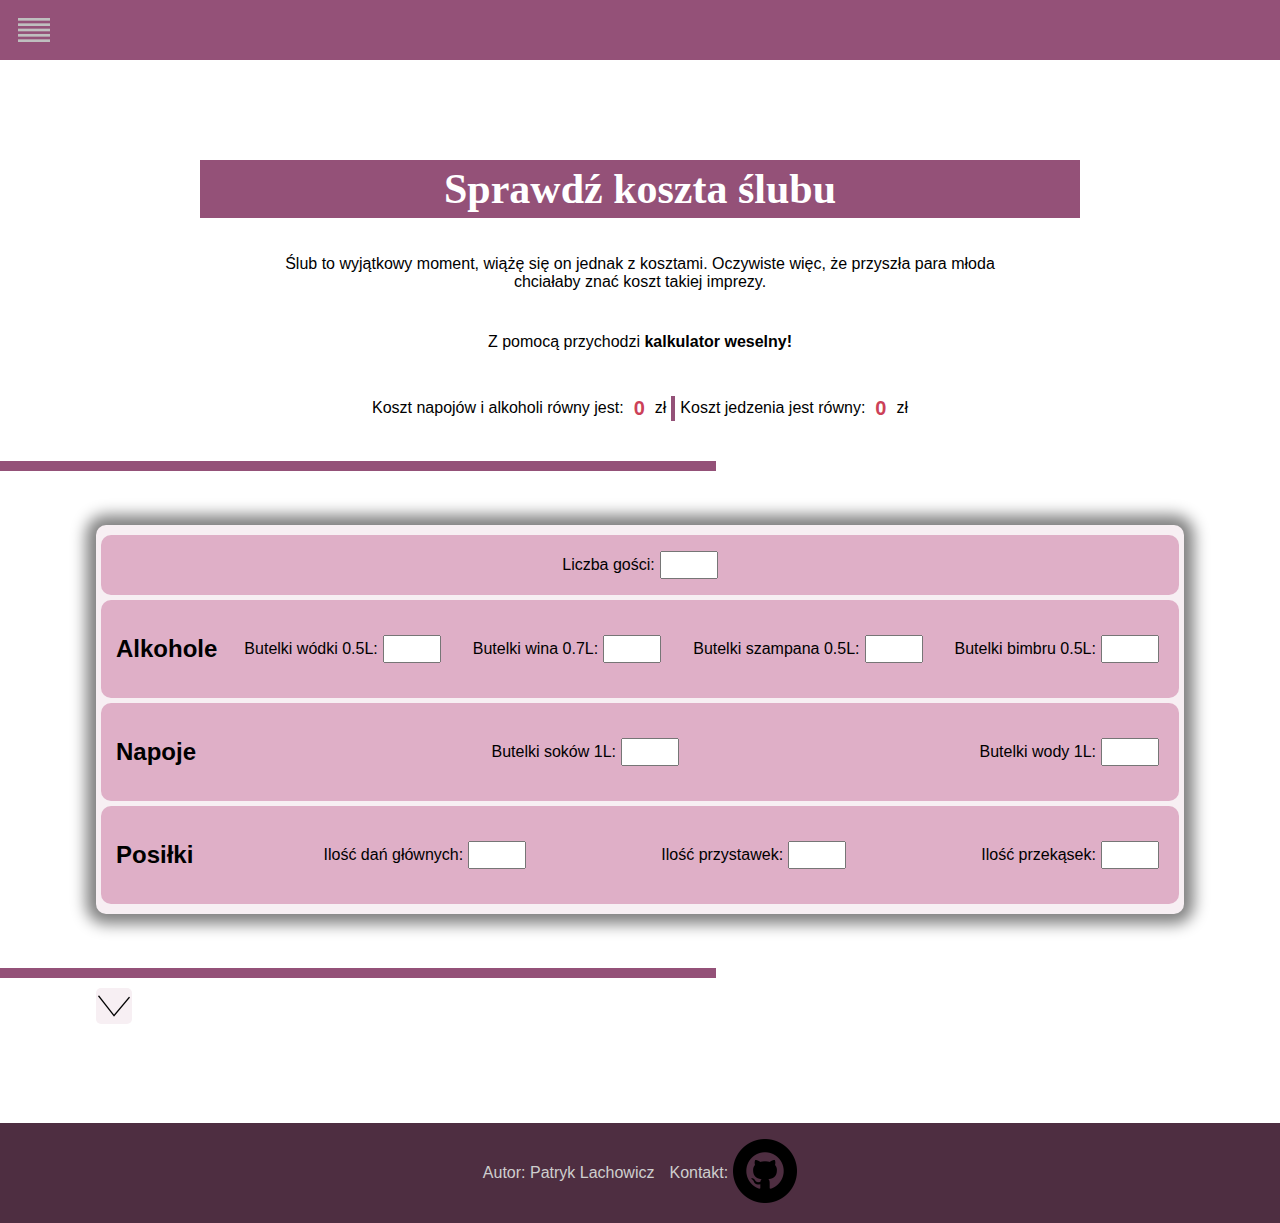
<file: index.html>
<!DOCTYPE html>
<html lang="pl">
<head>
    <meta charset="UTF-8">
    <meta http-equiv="X-UA-Compatible" content="IE=edge">
    <meta name="viewport" content="width=device-width, initial-scale=1.0">
    <meta name="description" content="Kalkulator kosztów ślubnych, sprawdź ile wydasz!">
    <meta name="keywords" content="Ślub, koszta, kalkulator, ile kosztuje ślub, jak sprawdzić koszt wesela, wesele, cena wesela, kalkulator weselny">
    <meta name="author" content="Patryk Lachowicz">
    <title>Kalkulator kosztów weselnych</title>
    <link rel="stylesheet" href="style.main.css"/>
    <script src="script.main.js" defer></script>
</head>
<body>
    <nav>
        <img src="images/menu.png" alt="ikona menu" onclick="menuLeft()">
    </nav>
    <div class="menu-left" id="menu-left">
        <div class="menu-left-block-top">
            <div><a href="index.html"><img src="images/home.png" alt="ikona poworotu na stronę główną"><p>Strona główna</p></a></div>
            <div><a href="index.about.html"><img src="images/news.png" alt="ikona przejścia do bloga"><p>O stronie</p></a></div>
        </div>
    </div>
    <main>
        <h1>Sprawdź koszta ślubu</h1>
        <div class="opis">
            <p>
                Ślub to wyjątkowy moment, wiążę się on jednak z kosztami. 
                Oczywiste więc, że przyszła para młoda chciałaby znać koszt
                takiej imprezy.
            </p>
            <p>Z pomocą przychodzi <b>kalkulator weselny!</b></p>
            <div class="zl">
                <div class="zll">
                    <p>Koszt napojów i alkoholi równy jest:</p><b><p id="calosc" class="licznik">0</p></b><p>zł</p>
                </div>
                <div class="ciddle"></div>
                <div class="zll">
                    <p>Koszt jedzenia jest równy:</p><b><p id="jedze" class="licznik">0</p></b><p>zł</p>
                </div>
            </div>
        </div>
        <div class="color-bar"></div>
        <div class="calculator" id="calculator">
            <div class="osoby">
                <p>Liczba gości:</p>
                <input type="number" id="goscie" oninput="licz();liczjedzenie()">
            </div>
            <div class="litry">
                <div class="alkohol">
                    <h2>Alkohole</h2>
                    <div class="alkohol-moc">
                        <p>Butelki wódki 0.5L:</p>
                        <input type="number" class="pelne">
                    </div>
                    <div class="wino">
                        <p>Butelki wina 0.7L:</p>
                        <input type="number" class="pelne">
                    </div>
                    <div class="szamp">
                        <p>Butelki szampana 0.5L:</p>
                        <input type="number" class="pol">
                    </div>
                    <div class="bimb">
                        <p>Butelki bimbru 0.5L:</p>
                        <input type="number" class="pol">
                    </div>
                </div>
                <div class="napoje">
                    <h2>Napoje</h2>
                    <div class="soki">
                        <p>Butelki soków 1L:</p>
                        <input type="number"  class="pelne">
                    </div>
                    <div class="woda">
                        <p>Butelki wody 1L:</p>
                        <input type="number" class="pol">
                    </div>
                </div>
                <div class="jedzenie">
                    <h2>Posiłki</h2>
                    <div class="dania-glowne">
                        <p>Ilość dań głównych:</p>
                        <input type="number" id="daniagl" oninput="liczjedzenie()" max="10" min="1">
                    </div>
                    <div class="przystawki">
                        <p>Ilość przystawek:</p>
                        <input type="number" id="przys" oninput="liczjedzenie()" max="20" min="0">
                    </div>
                    <div class="przek">
                        <p>Ilość przekąsek:</p>
                        <input type="number" id="przek" oninput="liczjedzenie()" max="30" min="0">
                    </div>
                </div>
            </div>
        </div>
        <div class="color-bar"></div>

        <div>
            <img src="images/arrow.png" alt="ikona wysunięcia opcji" id="options" class="options">
            
            <div id="right" class="right">

                <div>
                    <p>Cena za butelkę wódki:</p>
                    <input type="number" id="w" value="35" oninput="licz()">
                </div>

                <div>
                    <p>Cena za butelkę wina:</p>
                    <input type="number" id="ww" value="25" oninput="licz()">
                </div>

                <div>
                    <p>Cena za butelkę szampana:</p>
                    <input type="number" id="sz" value="25" oninput="licz()">
                </div>

                <div>
                    <p>Cena za butelkę bimbru:</p>
                    <input type="number" id="b" value="20" oninput="licz()">
                </div>

                <div>
                    <p>Cena za butelkę soku:</p>
                    <input type="number" id="s" value="4.50" oninput="licz()">
                </div>

                <div>
                    <p>Cena za butelkę wody:</p>
                    <input type="number" id="water" value="1.9" oninput="licz()">
                </div>

                <div>
                    <p>Cena za jedno danie główne:</p>
                    <input type="number" id="danO" value="60" oninput="liczjedzenie()">
                </div>

                <div>
                    <p>Cena za przystawkę:</p>
                    <input type="number" id="danT" value="35" oninput="liczjedzenie()">
                </div>

                <div>
                    <p>Cena za przekąskę:</p>
                    <input type="number" id="danTT" value="25" oninput="liczjedzenie()">
                </div>

                <p class="cit">*posiłki w przeliczeniu na jedną osobę</p>
            </div>
        </div>
        

    </main>
    <footer>
        <p>Autor: Patryk Lachowicz</p>
        <div class="zdje">
            <p>Kontakt:</p><a href="https://github.com/riftmat"><img src="images/github.png"></a>
        </div>
    </footer>
</body>
</html>
</file>
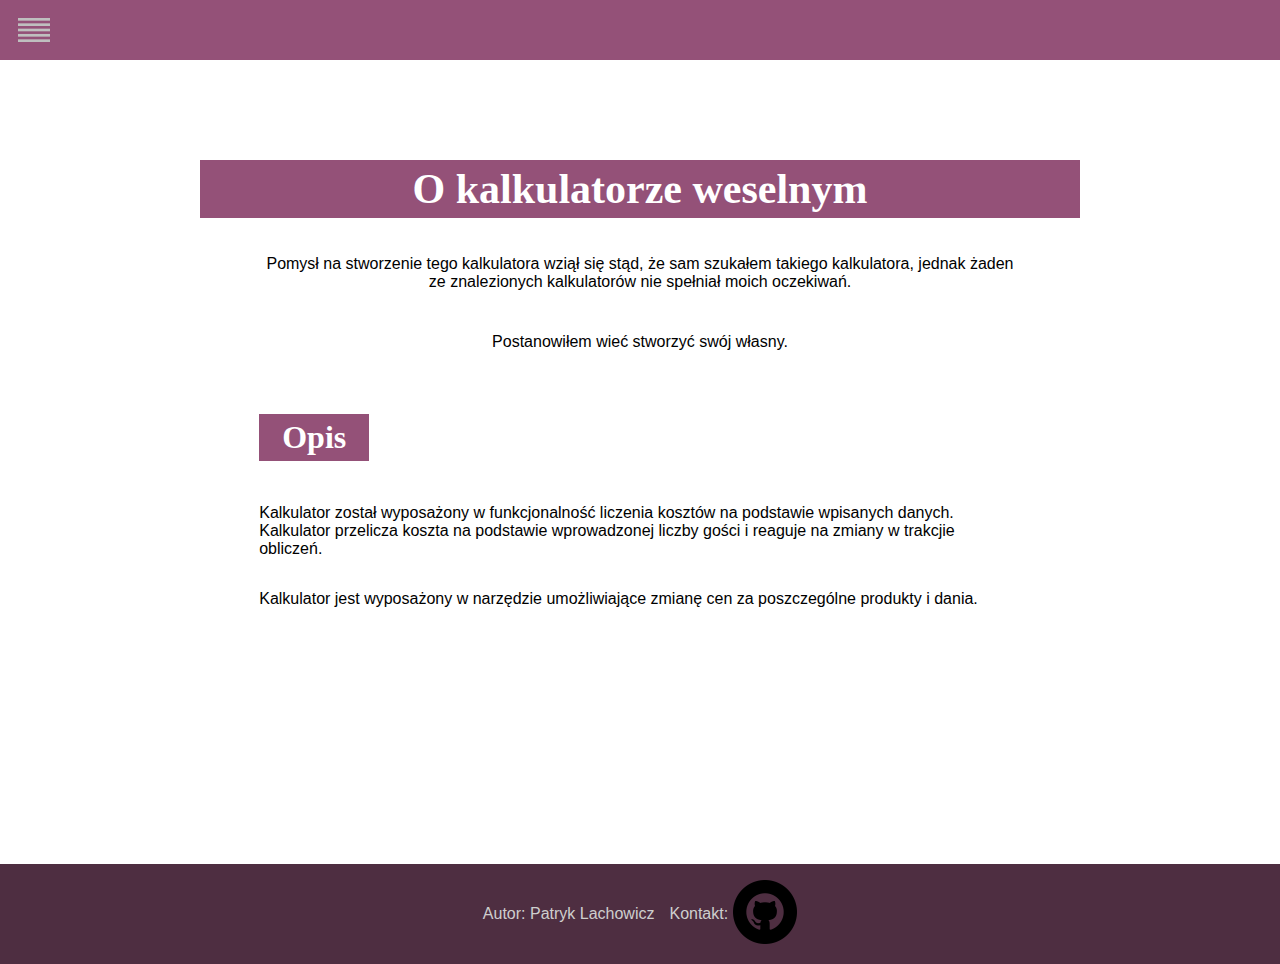
<file: index.about.html>
<!DOCTYPE html>
<html lang="pl">
<head>
    <meta charset="UTF-8">
    <meta http-equiv="X-UA-Compatible" content="IE=edge">
    <meta name="viewport" content="width=device-width, initial-scale=1.0">
    <meta name="description" content="Kalkulator kosztów ślubnych, sprawdź ile wydasz!">
    <meta name="keywords" content="Ślub, koszta, kalkulator, ile kosztuje ślub, jak sprawdzić koszt wesela, wesele, cena wesela, kalkulator weselny">
    <meta name="author" content="Patryk Lachowicz">
    <title>O Kalkulatorze kosztów weselnych</title>
    <link rel="stylesheet" href="style.main.css"/>
    <script src="script.main.js" defer></script>
</head>
<body>
    <nav>
        <img src="images/menu.png" alt="ikona menu" onclick="menuLeft()">
    </nav>
    <div class="menu-left" id="menu-left">
        <div class="menu-left-block-top">
            <div><a href="index.html"><img src="images/home.png" alt="ikona poworotu na stronę główną"><p>Strona główna</p></a></div>
            <div><a href="index.about.html"><img src="images/news.png" alt="ikona przejścia do bloga"><p>O stronie</p></a></div>
        </div>
    </div>
    <main>
        <h1>O kalkulatorze weselnym</h1>
        <div class="opis">
            <p>Pomysł na stworzenie tego kalkulatora wziął się stąd, że sam szukałem takiego kalkulatora, jednak żaden ze znalezionych kalkulatorów nie spełniał moich oczekiwań.</p>
            <P>Postanowiłem wieć stworzyć swój własny.</p>
        </div>
        <div class="opis-dwa">
            <h2>Opis</h2>
            <p>Kalkulator został wyposażony w funkcjonalność liczenia kosztów na podstawie wpisanych danych. Kalkulator przelicza koszta na podstawie wprowadzonej liczby gości i reaguje na zmiany w trakcjie obliczeń.</p>
            <p>Kalkulator jest wyposażony w narzędzie umożliwiające zmianę cen za poszczególne produkty i dania.</p>
        </div>
    </main>
    <footer>
        <p>Autor: Patryk Lachowicz</p>
        <div class="zdje">
            <p>Kontakt:</p><a href="https://github.com/riftmat"><img src="images/github.png"></a>
        </div>
    </footer>
</body>
</html>
</file>
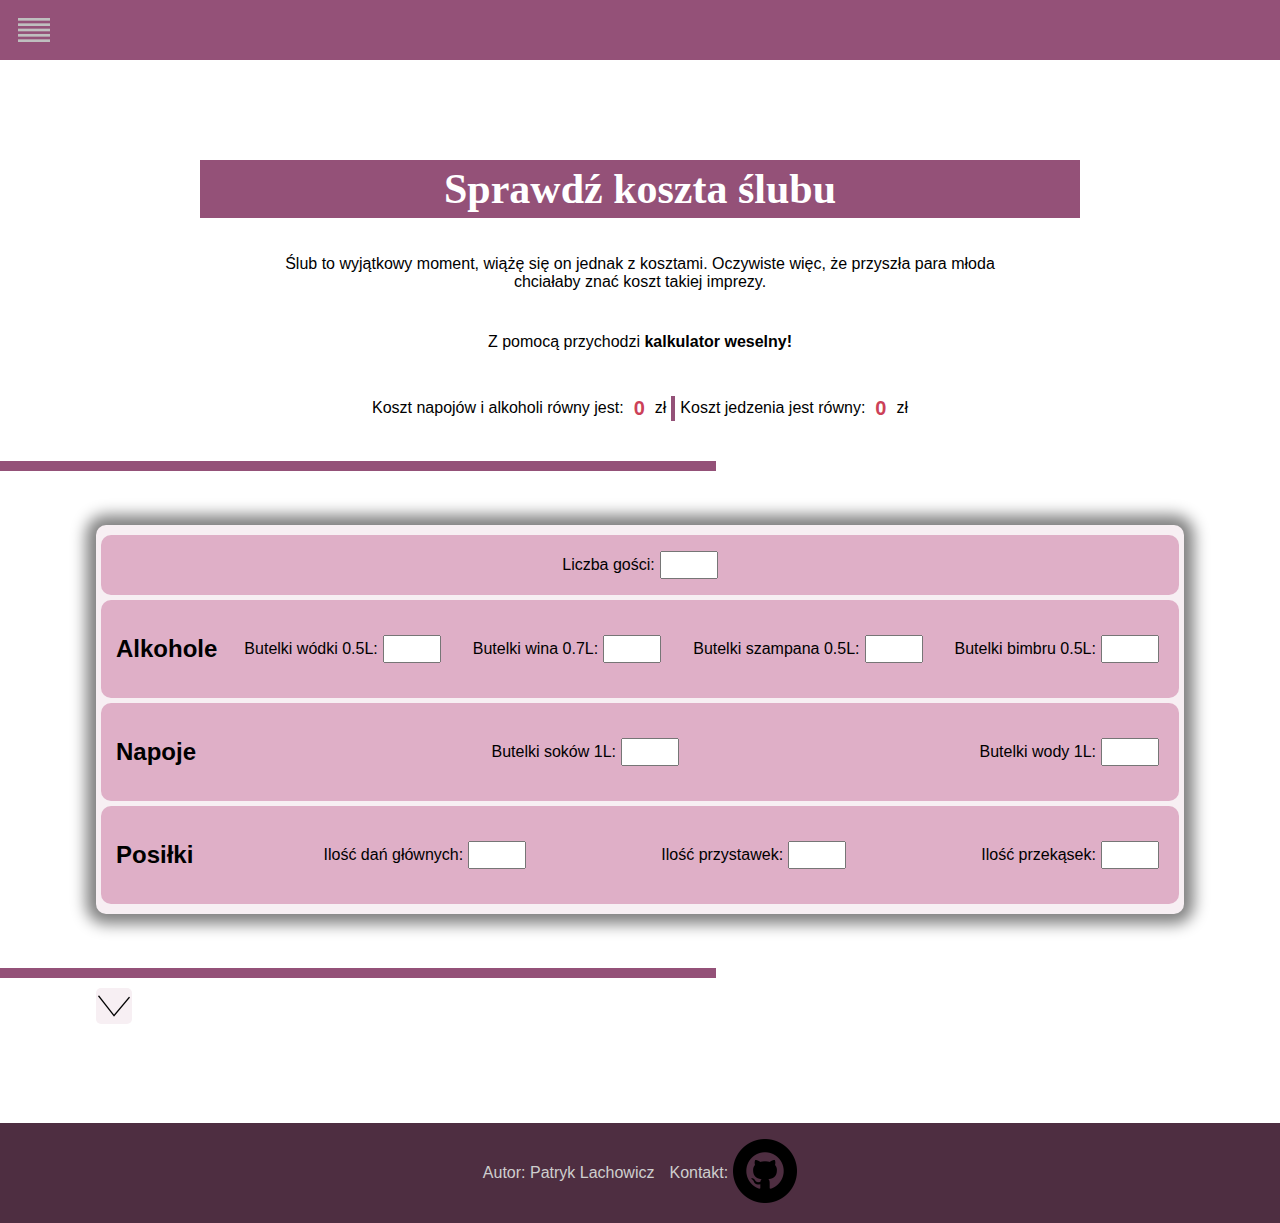
<file: index.main.html>
<!DOCTYPE html>
<html lang="pl">
<head>
    <meta charset="UTF-8">
    <meta http-equiv="X-UA-Compatible" content="IE=edge">
    <meta name="viewport" content="width=device-width, initial-scale=1.0">
    <meta name="description" content="Kalkulator kosztów ślubnych, sprawdź ile wydasz!">
    <meta name="keywords" content="Ślub, koszta, kalkulator, ile kosztuje ślub, jak sprawdzić koszt wesela, wesele, cena wesela, kalkulator weselny">
    <meta name="author" content="Patryk Lachowicz">
    <title>Kalkulator kosztów weselnych</title>
    <link rel="stylesheet" href="style.main.css"/>
    <script src="script.main.js" defer></script>
</head>
<body>
    <nav>
        <img src="images/menu.png" alt="ikona menu" onclick="menuLeft()">
    </nav>
    <div class="menu-left" id="menu-left">
        <div class="menu-left-block-top">
            <div><a href="index.main.html"><img src="images/home.png" alt="ikona poworotu na stronę główną"><p>Strona główna</p></a></div>
            <div><a href="index.about.html"><img src="images/news.png" alt="ikona przejścia do bloga"><p>O stronie</p></a></div>
        </div>
    </div>
    <main>
        <h1>Sprawdź koszta ślubu</h1>
        <div class="opis">
            <p>
                Ślub to wyjątkowy moment, wiążę się on jednak z kosztami. 
                Oczywiste więc, że przyszła para młoda chciałaby znać koszt
                takiej imprezy.
            </p>
            <p>Z pomocą przychodzi <b>kalkulator weselny!</b></p>
            <div class="zl">
                <div class="zll">
                    <p>Koszt napojów i alkoholi równy jest:</p><b><p id="calosc" class="licznik">0</p></b><p>zł</p>
                </div>
                <div class="ciddle"></div>
                <div class="zll">
                    <p>Koszt jedzenia jest równy:</p><b><p id="jedze" class="licznik">0</p></b><p>zł</p>
                </div>
            </div>
        </div>
        <div class="color-bar"></div>
        <div class="calculator" id="calculator">
            <div class="osoby">
                <p>Liczba gości:</p>
                <input type="number" id="goscie" oninput="licz();liczjedzenie()">
            </div>
            <div class="litry">
                <div class="alkohol">
                    <h2>Alkohole</h2>
                    <div class="alkohol-moc">
                        <p>Butelki wódki 0.5L:</p>
                        <input type="number" class="pelne">
                    </div>
                    <div class="wino">
                        <p>Butelki wina 0.7L:</p>
                        <input type="number" class="pelne">
                    </div>
                    <div class="szamp">
                        <p>Butelki szampana 0.5L:</p>
                        <input type="number" class="pol">
                    </div>
                    <div class="bimb">
                        <p>Butelki bimbru 0.5L:</p>
                        <input type="number" class="pol">
                    </div>
                </div>
                <div class="napoje">
                    <h2>Napoje</h2>
                    <div class="soki">
                        <p>Butelki soków 1L:</p>
                        <input type="number"  class="pelne">
                    </div>
                    <div class="woda">
                        <p>Butelki wody 1L:</p>
                        <input type="number" class="pol">
                    </div>
                </div>
                <div class="jedzenie">
                    <h2>Posiłki</h2>
                    <div class="dania-glowne">
                        <p>Ilość dań głównych:</p>
                        <input type="number" id="daniagl" oninput="liczjedzenie()" max="10" min="1">
                    </div>
                    <div class="przystawki">
                        <p>Ilość przystawek:</p>
                        <input type="number" id="przys" oninput="liczjedzenie()" max="20" min="0">
                    </div>
                    <div class="przek">
                        <p>Ilość przekąsek:</p>
                        <input type="number" id="przek" oninput="liczjedzenie()" max="30" min="0">
                    </div>
                </div>
            </div>
        </div>
        <div class="color-bar"></div>

        <div>
            <img src="images/arrow.png" alt="ikona wysunięcia opcji" id="options" class="options">
            
            <div id="right" class="right">

                <div>
                    <p>Cena za butelkę wódki:</p>
                    <input type="number" id="w" value="35" oninput="licz()">
                </div>

                <div>
                    <p>Cena za butelkę wina:</p>
                    <input type="number" id="ww" value="25" oninput="licz()">
                </div>

                <div>
                    <p>Cena za butelkę szampana:</p>
                    <input type="number" id="sz" value="25" oninput="licz()">
                </div>

                <div>
                    <p>Cena za butelkę bimbru:</p>
                    <input type="number" id="b" value="20" oninput="licz()">
                </div>

                <div>
                    <p>Cena za butelkę soku:</p>
                    <input type="number" id="s" value="4.50" oninput="licz()">
                </div>

                <div>
                    <p>Cena za butelkę wody:</p>
                    <input type="number" id="water" value="1.9" oninput="licz()">
                </div>

                <div>
                    <p>Cena za jedno danie główne:</p>
                    <input type="number" id="danO" value="60" oninput="liczjedzenie()">
                </div>

                <div>
                    <p>Cena za przystawkę:</p>
                    <input type="number" id="danT" value="35" oninput="liczjedzenie()">
                </div>

                <div>
                    <p>Cena za przekąskę:</p>
                    <input type="number" id="danTT" value="25" oninput="liczjedzenie()">
                </div>

                <p class="cit">*posiłki w przeliczeniu na jedną osobę</p>
            </div>
        </div>
        

    </main>
    <footer>
        <p>Autor: Patryk Lachowicz</p>
        <div class="zdje">
            <p>Kontakt:</p><a href="https://github.com/riftmat"><img src="images/github.png"></a>
        </div>
    </footer>
</body>
</html>
</file>
<file: style.main.css>
body {
    margin: 0;
    padding: 0;
    scroll-behavior: smooth;
    font-family: Arial, Helvetica, sans-serif;
    user-select: none;
}

input::-webkit-outer-spin-button,
input::-webkit-inner-spin-button {
    -webkit-appearance: none;
}

nav {
    background-color: rgb(148, 81, 120);
    width: 100%;
    height: 60px;
    position: relative;
    margin: 0;
    padding: 0;
    user-select: none;
    display: flex;
    align-items: center;
    justify-content: space-between;
}

nav img {
    user-select: none;
    margin-left: 10px;
    padding: 8px;
}

nav img:hover {
    background: rgba(189, 189, 189, 0.168);
    border-radius: 25%;
}

nav img:active {
    border: 5px;
    border-color: white;
}

.menu-left {
    float: left;
    min-height: 50vh;
    width: 200px;
    position: absolute;
    background-color: rgb(148, 81, 120);
    display: none;
}

.menu-left-block-top {
    display: flex;
    flex-direction: column;
}

.menu-left-block-top div {
    display: flex;
    color:rgb(219, 219, 219);
    margin: 10px;
    margin-top: 30px;
    padding: 9px;
    align-items: center;
}

.menu-left-block-top div:hover {
    cursor: pointer;
    background-color: rgb(146, 58, 111);
    border-radius: 10px;
    color: rgb(255, 255, 255);
}

.menu-left-block-top div p {
    margin-left: 5px;
}

.menu-left-block-top div a {
    text-decoration: none;
    color: rgb(219, 219, 219);
    display: flex;
    align-items: center;
}

h1 {
    background-color: rgb(148, 81, 120);
    color: white;
    padding: 5px;
    display: flex;
    justify-content: center;
    font-family: Ink Free; 
    font-size: 42px;
    text-align: center;
    max-width: 80%;
    margin: auto;
}

main {
    max-width: 85%;
    margin: 100px auto;
    position: static;
}

.opis {
    display: flex;
    flex-wrap: wrap;
    padding: 5px;
    max-width: 70%;
    margin: 1% auto 1% auto;
    justify-content: center;
    flex-direction: column;
    align-items: center;
}

.opis p {
    padding: 5px;
    text-align: center;
}

.color-bar {
    width: 157%;
    height: 10px;
    background-color: rgb(148, 81, 120);
    display: block;
    position: static;
    margin-left: -100% ;
    animation: bar 3s infinite;
}

@keyframes bar {
    0% {background-color: rgb(243, 230, 237);}
    50% {background-color: rgb(148, 81, 120);}
    100% {background-color: rgb(243, 230, 237);}
}

.calculator {
    max-width: 100%;
    height: auto;
    margin: 5% auto 5% auto;
    background-color: rgb(247, 239, 243);
    border-radius: 10px;
    box-shadow: 0 0 15px 10px gray;
    padding: 5px;
}

.osoby {
    background-color: rgb(223, 175, 199);
    padding: 5px;
    margin: 5px 0;
    border-radius: 10px;
    display: flex;
    justify-content: center;
    align-items: center;
}

input {
    margin-left: 5px;
    text-align: center;
    padding: 2px;
    width: 30px;
    height: 20px;
    cursor: pointer;
    min-width: 50px;
    max-width: 200px;
}

.alkohol, .napoje, .jedzenie {
    display: flex;
    flex-wrap: wrap;
    justify-content: space-between;
    align-items: center;
    background-color: rgb(223, 175, 199);
    padding: 15px;
    border-radius: 10px;
    margin: 5px 0;
}

.alkohol div, .napoje div, .jedzenie div {
    display: flex;
    flex-direction: row;
    align-items: center;
    padding: 5px;
}

@media only screen and (max-width: 1200px) {
    .alkohol div, .napoje div, .jedzenie div, h2 {
        display: inline;
        width: 100%;
    }
    
}

@media only screen and (max-width: 1200px) {
    .alkohol-moc, .wino, .szamp, .bimb, .soki, .woda, .dania-glowne, .przystawki, .przek, h2 {
        text-align: center;
    } .calculator {
        max-width: 65%;
    }
    
}

@media only screen and (max-width: 928px) {
    .ciddle {
        display: none;
    }
}

.zl {
    display: flex;
    flex-wrap: wrap;
    justify-content: center;
    align-items: center;
}

.licznik {
    font-size: 20px;
    color: rgb(204, 65, 88);
}

.ciddle {
    width: 4px;
    height: 25px;
    background-color: rgb(148, 81, 120);
}

.zll {
    display: flex;
    align-items: center;
}

footer {
    height: 100px;
    display: flex;
    flex-wrap: wrap;
    align-content: center;
    justify-content: center;
    align-items: center;
    background-color: rgb(78, 46, 65);
    color: rgb(206, 206, 206);
}

.zdje {
    display: flex;
    align-items: center;
}

footer p, footer div {
    margin: 5px;
}

footer img {
    transition: 0.5s;
}

footer img:hover {
    scale: 1.2;
}

.mainabout {
    display: flex;
    text-align: center;
    flex-wrap: wrap;
    justify-content: center;
    flex-direction: column;
}

.opis-dwa h2 {
    background-color: rgb(148, 81, 120);
    color: white;
    padding: 5px;
    justify-content: center;
    font-family: Ink Free; 
    font-size: 32px;
    text-align: center;
    width: 100px;
}

.opis-dwa {
    margin: auto auto 240px auto;
    display: flex;
    width: 70%;
    flex-wrap: wrap;
}

.options {
    background-color: rgb(247, 239, 243);
    border-radius: 5px;
    padding: 2px;
    margin-top: 10px;
    margin-bottom: -5px;
    rotate: 180deg;
    transition: 0.5s;
}

.options:active {
    scale: 0.8;
    background-color: rgb(148, 81, 120);
    transition: 0.5s;
}

.right {
    display: none;
    flex-direction: row;
    align-items: center;
    flex-wrap: wrap;
    justify-content: center;
    background-color: rgb(247, 239, 243);
    border-radius: 0 5px 5px 5px;
}

.right div {
    margin: 5px;
    padding: 1px;
    display: flex;
    flex-wrap: wrap;
    flex-direction: row;
    align-items: center;
    background-color: rgb(223, 175, 199);
    border-radius: 5px;
    box-shadow: 0px 0px 3px 0px gray;
}

.cit {
    font-size: 10px;
}
</file>
